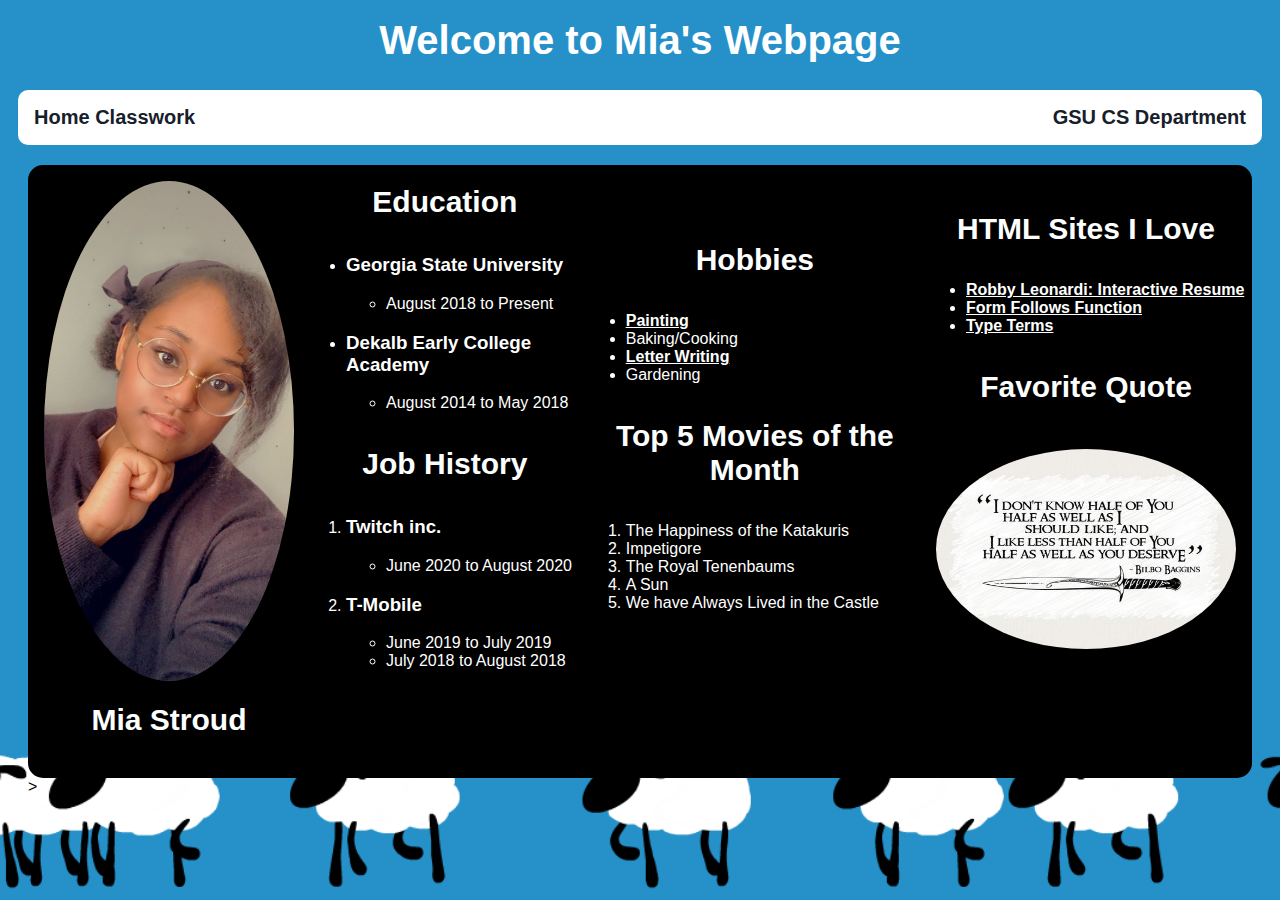
<file: HW/HW1/index.html>
<html>
	<head>
		<title>
			Hall of Mia
		</title>
		<link rel="stylesheet" type="text/css" href="stylesheet.css">
		<div>
			<h1>Welcome to Mia's Webpage</h1>
		</div>
	</head>
	<body>
		<div class="navbar">
			<a href="index.html">Home</a>
           <a href="tab_assignment.html">Classwork</a>
		<div class="navbar-left">
		<a href="http://www.cs.gsu.edu/">GSU CS Department</a>	
		</div>
		 </div>
		 <div class="space">
		 <table class="center">
		 	<tr>
		 		<td>
		 			<img src="DotsPicture.jpg" alt="Mia">
		 		</td>
		 		<td>
		 			<h2>Education</h2>
            <ul>
                <li><h3>Georgia State University</h3> 
                <ul>
                    <li>August 2018 to Present</li>
                </ul>
                </li>
                <li><h3> Dekalb Early College Academy</h3>
                    <ul>
                    <li>August 2014 to May 2018</li>
                    </ul>
                </li>
            </ul>
        </div>
        <div>
            <h2>Job History</h2>
            <ol>
                <li><h3>Twitch inc.</h3>
                <ul>
                    <li>June 2020 to August 2020</li>
                </ul>
                </li>
                <li><h3> T-Mobile</h3>
                <ul>
                    <li>June 2019 to July 2019</li>
                </ul>
                <ul>
                    <li>July 2018 to August 2018</li>
                </ul>
                </li>
            </ol>
            <div>
		 		</td>
		 		<td><h2>Hobbies</h2>
		 			<ul>
		 				<li><a class="hobby" href="https://artsandculture.google.com/search/asset/?p=national-museum-of-modern-and-contemporary-art-korea&em=m048fz"> Painting</a></li>
		 				<li>Baking/Cooking</li>
		 				<li><a  class="hobby" href="https://www.npr.org/2013/11/20/245052225/the-art-of-letter-writing-isnt-lost-on-these-scribblers"> Letter Writing</a></li>
		 				<li>Gardening</li>
		 			</ul>
				</div>
				<div>
					<h2>Top 5 Movies of the Month</h2>
					<ol>
						<li>The Happiness of the Katakuris</li>
						<li>Impetigore</li>
						<li>The Royal Tenenbaums</li>
						<li>A Sun</li>
						<li>We have Always Lived in the Castle</li>
					</ol>

				</div>
		 		</td>
		 		<td>
		 			<h2> HTML Sites I Love</h2>
		 			<ul>
		 				<li><a class="hobby" href="http://www.rleonardi.com/interactive-resume/"> Robby Leonardi: Interactive Resume</a></li>
		 				<li><a class="hobby" href="http://fff.cmiscm.com/#!/main"> Form Follows Function</a></li>
		 				<li><a class="hobby" href="https://www.supremo.co.uk/typeterms/"> Type Terms</a></li>
		 			</ul>
		 		
		 		<div>
		 			<h2>Favorite Quote</h2>
		 			<img class="quote" src="quote.jpg" alt="Quote">
		 		</div>
		 		</td>
		 	</tr>
		 	<tr><td><h2>Mia Stroud</h2></td></tr>
</div>
		 </table>>
	
	</body>
</html>
</file>
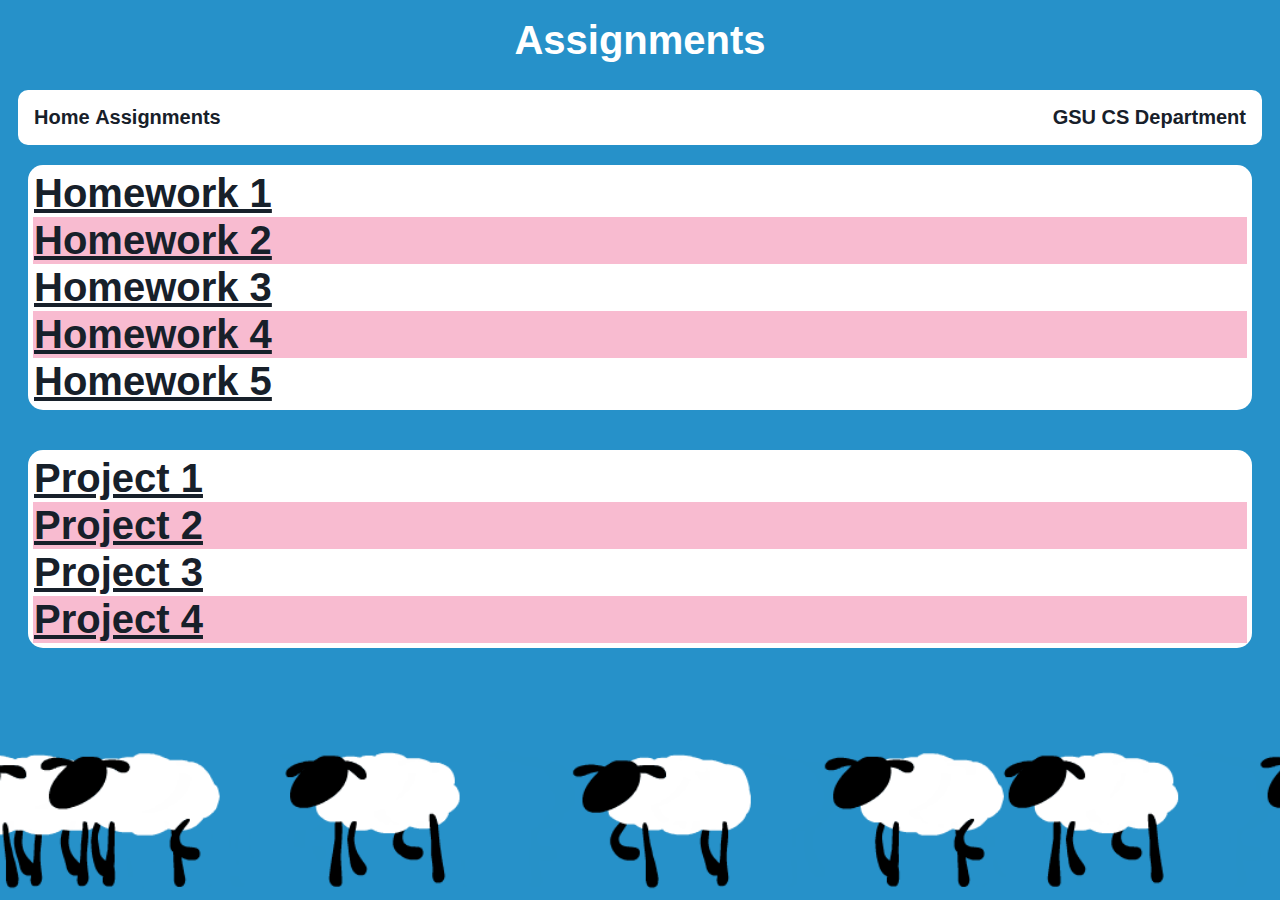
<file: HW/HW1/tab_assignment.html>
<html>
    <head>
        <meta charset="utf-8"/>
        <title>Assignments</title>
        <link rel="stylesheet" href="stylesheet2.css">
    </head>
    <body>
        <h1>Assignments</h1>
    <div class="navbar">
            <a href="index.html">Home</a>
           <a href="tab_assignment.html">Assignments</a>
      <div class="navbar-left">
            <a href="http://www.cs.gsu.edu/">GSU CS Department</a>
        </div>
    </div>
    <div class="space">        
        <table class="center">
            <tr>
                <td><a class="work" href="index.html"> Homework 1</a></td>
            </tr>
             <tr>
                <td><a class="work" href="#"> Homework 2</a></td>
            </tr>
             <tr>
                <td><a class="work" href="#"> Homework 3</a></td>
            </tr>
             <tr>
                <td><a class="work" href="#"> Homework 4</a></td>
            </tr>
             <tr>
                <td><a class="work" href="#"> Homework 5</a></td>
            </tr>
        </table>
    </div>
     <div class="space">        
        <table class="center">
            <tr>
                <td><a class="work" href="#"> Project 1</a></td>
            </tr>
             <tr>
                <td><a class="work" href="#"> Project 2</a></td>
            </tr>
             <tr>
                <td><a class="work" href="#"> Project 3</a></td>
            </tr>
             <tr>
                <td><a class="work" href="#"> Project 4</a></td>
            </tr>

        </table>
    </div>
    </body>
</html>
</file>
<file: HW/HW1/stylesheet.css>
body {
	background-image: url(sheep.gif);
	background-repeat: no-repeat;
	font-family: sans-serif;
	padding: 10px;
	background-size: cover;
}

h1{
	text-align: center;
	font-family: sans-serif;
	font-size: 40px;
	color: #FFFFFF;
}
table {
	background-color: black;
	color: white;
	padding: 5px;
	border-spacing: 0;
	border-radius: 15px
}
img {
	padding: 10px;
	border-radius: 60%;
	width: 250px;
	height: 500px;
}

h2 {
  font-family: sans-serif;
  font-size: 30px;
  color: #FDFEFE;
  padding: 10px;
 text-align: center;
}
a{
	color: #17202A;
	text-decoration: none;
	font-weight: bold;
}
a:hover {
	background-color: #FFF9C4;
	color: #f3c4ff
}
.navbar-left{
	float: right;
}
.navbar {
  background-color: #FFFFFF;
  font-family: sans-serif;
  overflow: hidden;
  font-size: 20px;
  padding: 16px;
  border-radius: 10px;
}
.center {
  margin-left: auto;
  margin-right: auto;
}
.space {
    padding: 20px 10px;
}
.hobby {
	color: #FFFFFF;
	text-decoration: underline;
}
.quote{
	padding: 10px;
	width: 300px;
	height: 200px;
	
}
</file>
<file: HW/HW1/stylesheet2.css>
body {
	background-image: url(sheep.gif);
	background-repeat: no-repeat;
	font-family: sans-serif;
	padding: 10px;
	background-size: cover;
}

h1{
	text-align: center;
	font-family: sans-serif;
	font-size: 40px;
	color: #FFFFFF;
}
table {
	background-color: #FFFFFF;
	color: white;
	padding: 5px;
	width: 100%;
	border-spacing: 0;
	border-radius: 15px;
	font-size: 30pt;
}
tr:nth-child(even) {
  background-color: #F8BBD0;
}
a{
	color: #17202A;
	text-decoration: none;
	font-weight: bold;
}
a:hover {
	background-color: #FFF9C4;
	color: #f3c4ff
}
.navbar-left{
	float: right;
}
.navbar {
  background-color: #FFFFFF;
  font-family: sans-serif;
  overflow: hidden;
  font-size: 20px;
  padding: 16px;
  border-radius: 10px;
}
.center {
  margin-left: auto;
  margin-right: auto;
}
.space {
    padding: 20px 10px;
}
.work {

	text-decoration: underline;
}
</file>
